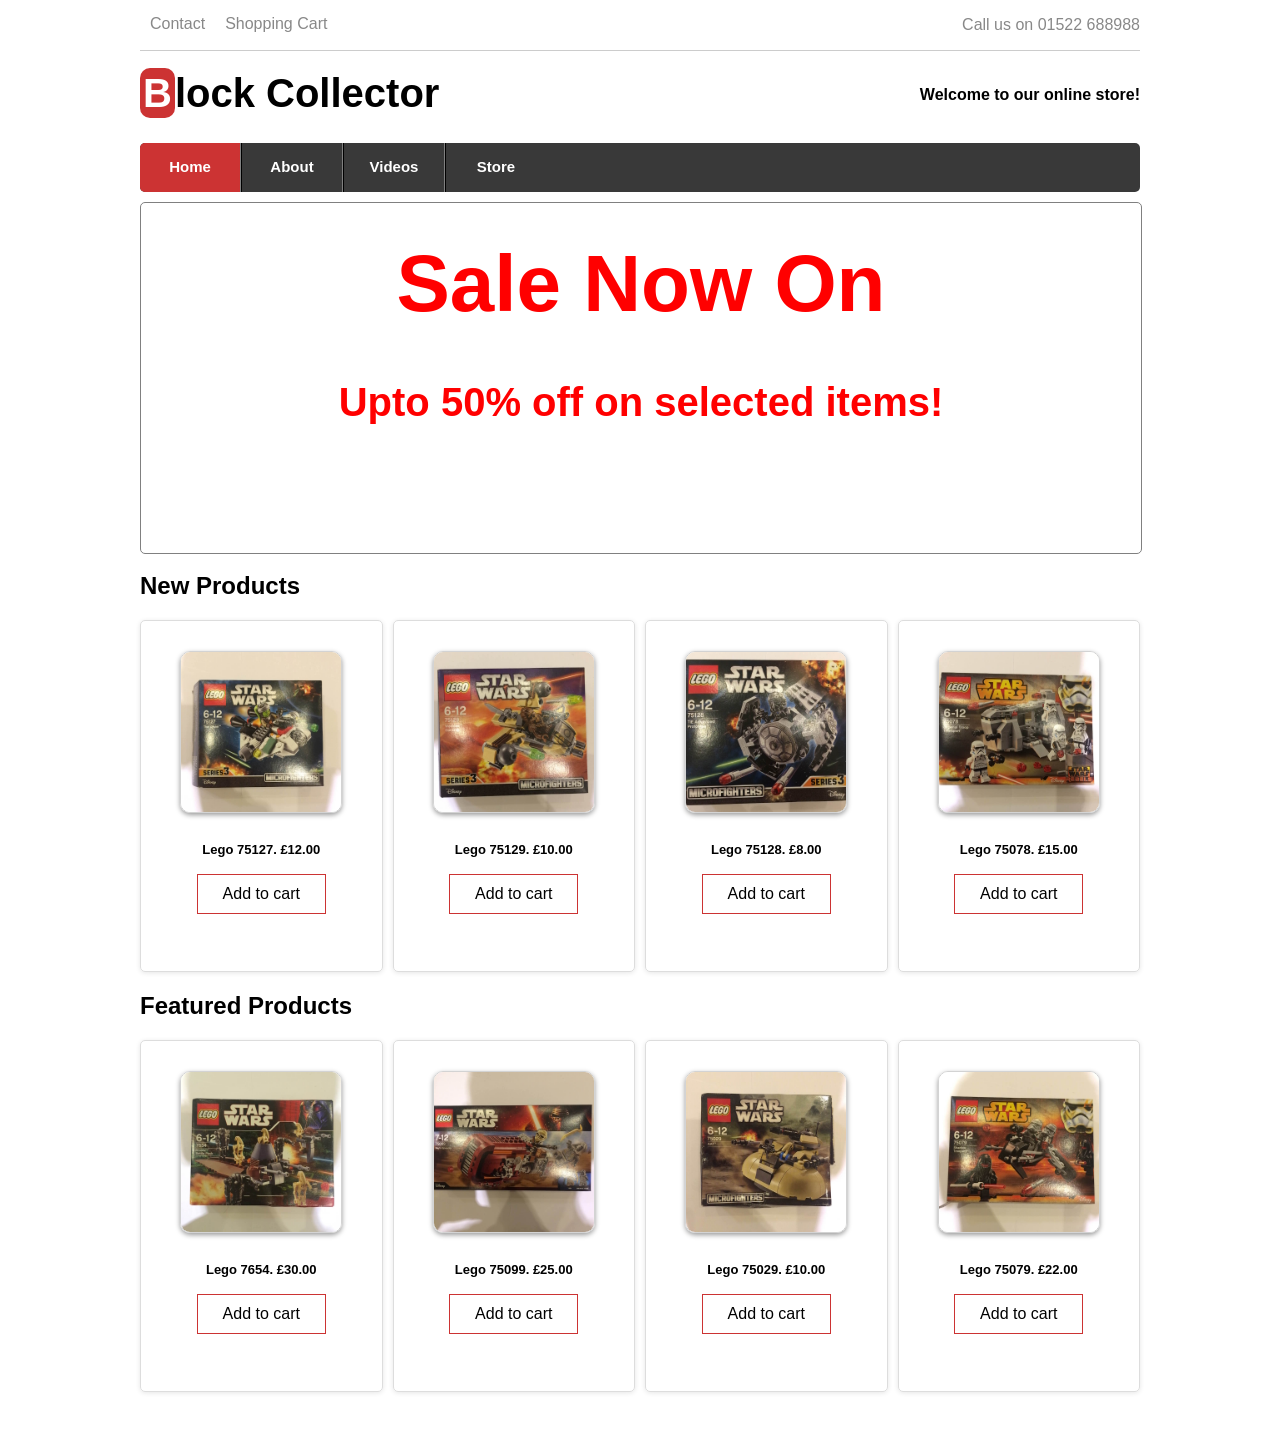
<file: index.html>
<!doctype html>
<html>
  <head>
    <meta charset="utf-8">
    <title>Block Collector</title>
    <link rel="stylesheet" type="text/css" href="styles/style.css">
  </head>
  <body>
    <header class="top-navbar">
      <div class="container">
        <div class="call-us">Call us on 01522 688988</div>
        <ul class="top-navbar-list">
          <li><a href="mailto:hayden@haydencoe.co.uk">Contact</a></li>
          <!-- <li><a href="#friends">Friends</a></li> -->
          <li><a href="cart.html">Shopping Cart</a></li>
        </ul>
      </div>
    </header>
    <div class="container">

      <h1 class="main-title">Block Collector<span>Welcome to our online store!</span></h1>

      <ul class="nav nav-tabs">
        <li class="active"><a href="index.html">Home</a></li>
        <li><a href="about.html">About</a></li>
        <li><a href="videos.html">Videos</a></li>
        <li><a href="store.html">Store</a></li>
      </ul>

      <div id="slideshow">
         <div>
          <h3>Sale Now On</h3>
          <h4>Upto 50% off on selected items!</h4>
         </div>
         <div style="text-align: center;">
           <h5>Deal of the Day</h5>
           <img alt="Product image" class="product-image" src= "images/40114.jpg">
           <p>Now only £5.00!</p>
        </div>
      </div>

      <section>
        <h2>New Products</h2>

        <div class="row">
          <div class="panel">
            <img alt="Product image" class="product-image" src="images/75127.jpg">
            <p>Lego 75127. £12.00</p>
        	  <button class="button" onclick="addCart('75127', 'Lego Star Wars Microfighters 75127', '£12.00')">Add to cart</button>
          </div>
          <div class ="panel">
          	<img alt="Product image" class="product-image" src= "images/75129.jpg">
          	<p>Lego 75129. £10.00</p>
          	<button class="button" onclick="addCart('75129', 'Lego Star Wars Microfighters 75129', '£10.00')">Add to cart</button>
          </div>
          <div class ="panel">
          	<img alt="Product image" class="product-image" src= "images/75128.jpg">
          	<p>Lego 75128. £8.00</p>
          	<button class="button" onclick="addCart('75128', 'Lego Star Wars Microfighters 75128', '£8.00')">Add to cart</button>
          </div>
          <div class ="panel">
          	<img alt="Product image" class="product-image" src= "images/75078.jpg">
          	<p>Lego 75078. £15.00</p>
          	<button class="button" onclick="addCart('75078', 'Lego Star Wars Rebels 75078', '£15.00')">Add to cart</button>
          </div>
        </div>
      </section>

      <section>
        <h2>Featured Products</h2>

        <div class="row">
          <div class="panel">
          	<img alt="Product image" class="product-image" src= "images/7654.jpg">
          	<p>Lego 7654. £30.00</p>
          	<button class="button" onclick="addCart('7654', 'Lego Star Wars 7654', '£30.00')">Add to cart</button>
          </div>
          <div class ="panel">
          	<img alt="Product image" class="product-image" src="images/75099.jpg">
          	<p>Lego 75099. £25.00</p>
          	<button class="button" onclick="addCart('75099', 'Lego Star Wars 75099', '£25.00')">Add to cart</button>
          </div>
          <div class ="panel">
          	<img alt="Product image" class="product-image" src="images/75029.jpg">
          	<p>Lego 75029. £10.00</p>
          	<button class="button" onclick="addCart('75029', 'Lego Star Wars Microfighters 75029', '£10.00')">Add to cart</button>
          </div>
          <div class ="panel">
          	<img alt="Product image" class="product-image" src="images/75079.jpg">
          	<p>Lego 75079. £22.00</p>
          	<button class="button" onclick="addCart('75079', 'Lego Star Wars 75079', '£22.00')">Add to cart</button>
          </div>
        </div>
      </section>

    </div>

    <footer>
      <div class="container">
        <!-- <a href="https://validator.w3.org/nu/?doc=http%3A%2F%2Fwww.haydencoe.co.uk%2F" class="valid-link">Valid HTML5</a> -->
        <!-- <div>&copy; Copyright 2016 Hayden Coe</div> -->
      </div>
    </footer>

    <script src="https://ajax.googleapis.com/ajax/libs/jquery/2.1.4/jquery.min.js"></script>
    <script src="scripts/common.js"></script>
  </body>
</html>
</file>
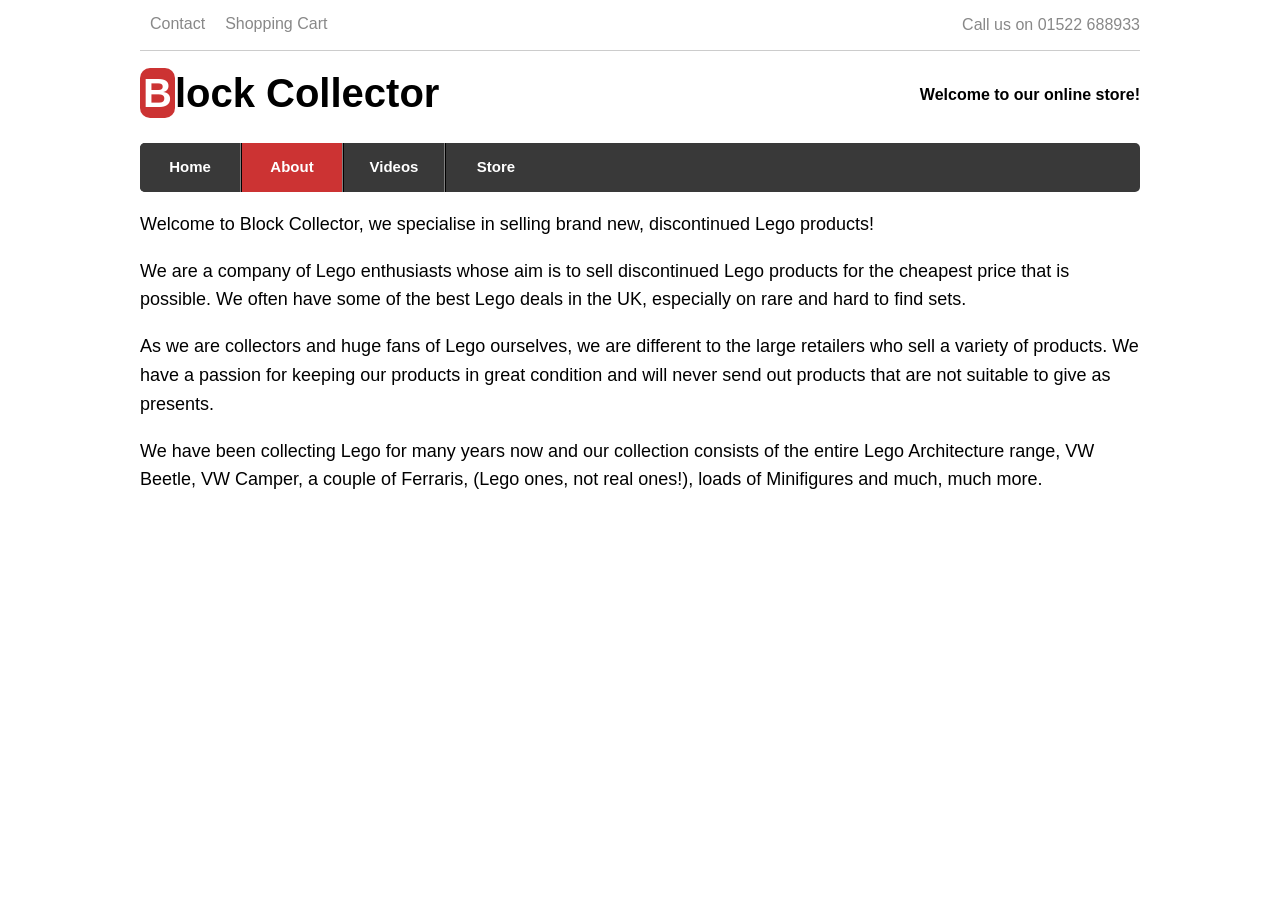
<file: about.html>
<!doctype html>
<html>
  <head>
    <meta charset="utf-8">
    <title>About | Block Collector</title>
    <link rel="stylesheet" type="text/css" href="styles/style.css">
  </head>
  <body>
    <header class="top-navbar">
      <div class="container">
        <div class="call-us">Call us on 01522 688933</div>
        <ul class="top-navbar-list">
          <li><a href="mailto:hayden@haydencoe.co.uk">Contact</a></li>
          <!-- <li><a href="#friends">Friends</a></li> -->
          <li><a href="cart.html">Shopping Cart</a></li>
        </ul>
      </div>
    </header>
    <div class="container">

      <h1 class="main-title">Block Collector<span>Welcome to our online store!</span></h1>

      <ul class="nav nav-tabs">
        <li><a href="index.html">Home</a></li>
        <li class="active"><a href="about.html">About</a></li>
        <li><a href="videos.html">Videos</a></li>
        <li><a href="store.html">Store</a></li>
      </ul>

      <p class="firstpara">
        Welcome to Block Collector, we specialise in selling brand new, discontinued Lego products!
      </p>

      <p>
        We are a company of Lego enthusiasts whose aim is to sell discontinued Lego products for the cheapest price
        that is possible. We often have some of the best Lego deals in the UK, especially on rare and hard to find
        sets.
      </p>
      <p>
        As we are collectors and huge fans of Lego ourselves, we are different to the large retailers who sell
        a variety of products. We have a passion for keeping our products in great condition and will never send out
        products that are not suitable to give as presents.
      </p>

      <p>
        We have been collecting Lego for many years now and our collection consists of the entire Lego Architecture
        range, VW Beetle, VW Camper, a couple of Ferraris, (Lego ones, not real ones!), loads of Minifigures and much,
        much more.
      </p>
    </div>

    <footer>
      <div class="container">
        <!-- <a href="https://validator.w3.org/nu/?doc=http%3A%2F%2Fwww.haydencoe.co.uk%2Fabout.html" class="valid-link">Valid HTML5</a> -->
        <!-- <div>&copy; Copyright 2016 Hayden Coe</div> -->
      </div>
    </footer>

    <script src="https://ajax.googleapis.com/ajax/libs/jquery/2.1.4/jquery.min.js"></script>
    <script src="scripts/common.js"></script>

  </body>
</html>
</file>
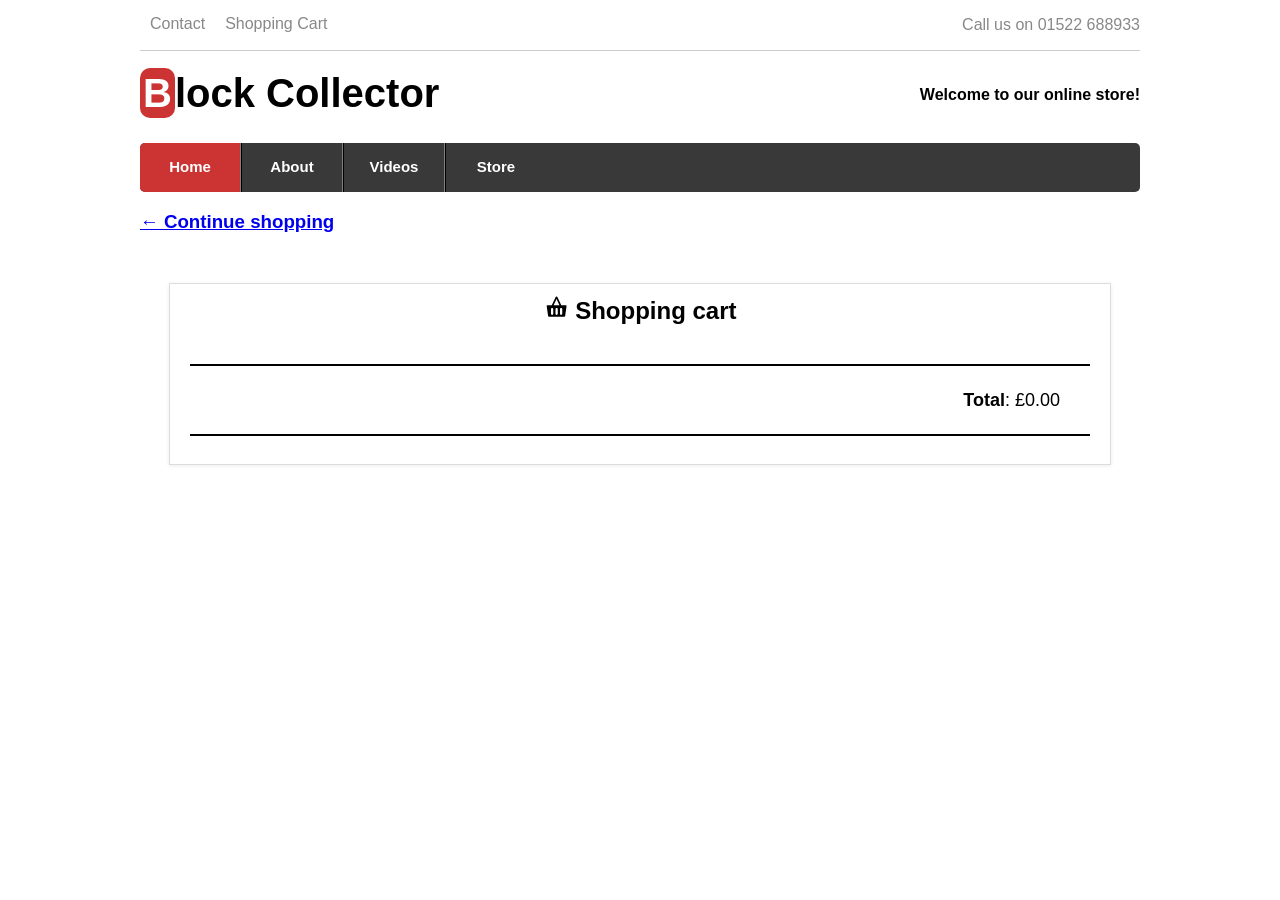
<file: cart.html>
<!doctype html>
<html>
  <head>
    <meta charset="utf-8">
    <title>About | Block Collector</title>
    <link rel="stylesheet" type="text/css" href="styles/style.css">
  </head>
  <body>
    <header class="top-navbar">
      <div class="container">
        <div class="call-us">Call us on 01522 688933</div>
        <ul class="top-navbar-list">
          <li><a href="mailto:hayden@haydencoe.co.uk">Contact</a></li>
          <!-- <li><a href="#friends">Friends</a></li> -->
          <li><a href="cart.html">Shopping Cart</a></li>
        </ul>
      </div>
    </header>
    <div class="container">

      <h1 class="main-title">Block Collector<span>Welcome to our online store!</span></h1>

      <ul class="nav nav-tabs">
        <li class="active"><a href="index.html">Home</a></li>
        <li><a href="about.html">About</a></li>
        <li><a href="videos.html">Videos</a></li>
        <li><a href="store.html">Store</a></li>
      </ul>
      <a href="/Shop-Style-Website-Project"><h3>← Continue shopping</h3></a>


      <div class="cart-container">
        <h2><img class="cart-icon" src="images/basket.svg"> Shopping cart</h2>
        <ul id="cart-list">

        </ul>
        <p class="total-container">
          <strong>Total</strong>: <span id="cart-total"></span>
        </p>
      </div>
    </div>

    <footer>
      <div class="container">
        <!-- <a href="https://validator.w3.org/nu/?doc=http%3A%2F%2Fwww.haydencoe.co.uk%2Fcart.html" class="valid-link">Valid HTML5</a> -->
        <!-- <div>&copy; Copyright 2016 Hayden Coe</div> -->
      </div>
    </footer>

    <script src="https://ajax.googleapis.com/ajax/libs/jquery/2.1.4/jquery.min.js"></script>
    <script src="scripts/common.js"></script>
    <script src="scripts/cart.js"></script>

  </body>
</html>
</file>
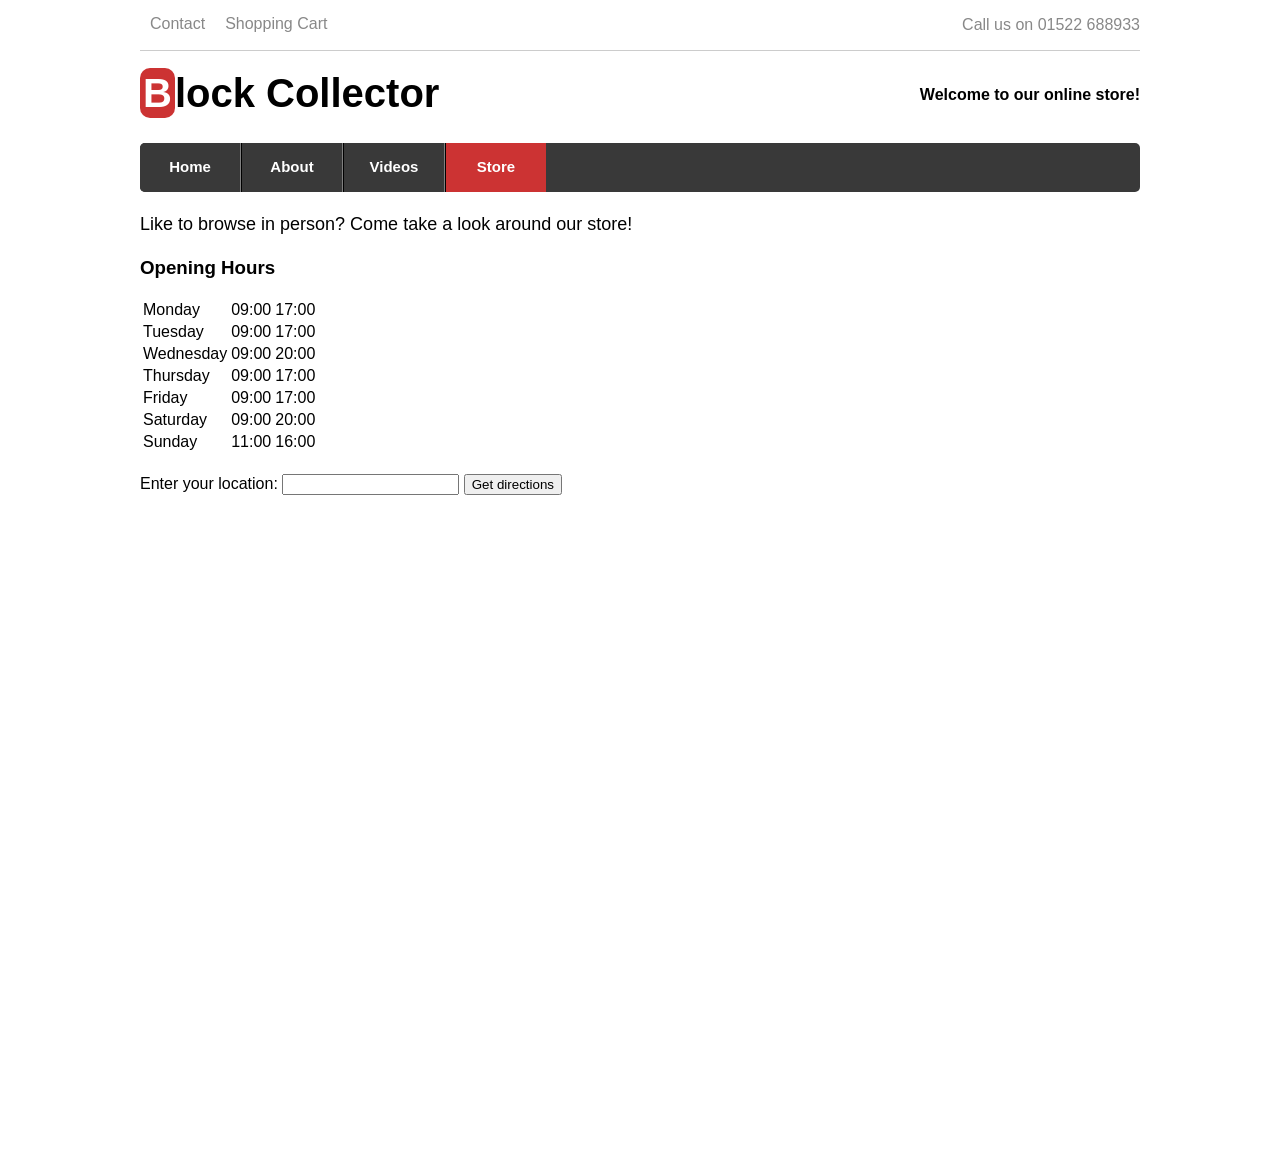
<file: store.html>
<!doctype html>
<html>
  <head>
    <meta charset="utf-8">
    <title>Store | Block Collector</title>
    <link rel="stylesheet" type="text/css" href="styles/style.css">
  </head>
  <body>
    <header class="top-navbar">
      <div class="container">
        <div class="call-us">Call us on 01522 688933</div>
        <ul class="top-navbar-list">
          <li><a href="mailto:hayden@haydencoe.co.uk">Contact</a></li>
          <!-- <li><a href="#friends">Friends</a></li> -->
          <li><a href="cart.html">Shopping Cart</a></li>
        </ul>
      </div>
    </header>
    <div class="container">

      <h1 class="main-title">Block Collector<span>Welcome to our online store!</span></h1>

      <ul class="nav nav-tabs">
        <li><a href="index.html">Home</a></li>
        <li><a href="about.html">About</a></li>
        <li><a href="videos.html">Videos</a></li>
        <li class="active"><a href="store.html">Store</a></li>
      </ul>

      <p>Like to browse in person? Come take a look around our store!</p>

      <h3>Opening Hours</h3>
      <table>
        <tbody>
          <tr><td class="day">Monday</td><td>09:00</td><td>17:00</td></tr>
          <tr><td class="day">Tuesday</td><td>09:00</td><td>17:00</td></tr>
          <tr><td class="day">Wednesday</td><td>09:00</td><td>20:00</td></tr>
          <tr><td class="day">Thursday</td><td>09:00</td><td>17:00</td></tr>
          <tr><td class="day">Friday</td><td>09:00</td><td>17:00</td></tr>
          <tr><td class="day">Saturday</td><td>09:00</td><td>20:00</td></tr>
          <tr><td class="day">Sunday</td><td>11:00</td><td>16:00</td></tr>
        </tbody>
      </table>

      <form class="directions-form" action="http://maps.google.com/maps" method="get" target="_blank">
         <label for="saddr">Enter your location: </label>
         <input type="text" name="saddr" id="saddr">
         <input type="hidden" name="daddr" value="LN6 9ZE">
         <input type="submit" value="Get directions">
      </form>
      <div class="map-container">
        <iframe src="https://www.google.com/maps/embed/v1/place?q=Lincoln+LN6+9ZE,+United+Kingdom&key=AIzaSyAN0om9mFmy1QN6Wf54tXAowK4eT0ZUPrU" allowfullscreen></iframe>
      </div>
    </div>

    <footer>
      <div class="container">
        <!-- <a href="https://validator.w3.org/nu/?doc=http%3A%2F%2Fwww.haydencoe.co.uk%2Fstore.html" class="valid-link">Valid HTML5</a> -->
        <!-- <div>&copy; Copyright 2016 Hayden Coe</div> -->
      </div>
    </footer>

    <script src="https://ajax.googleapis.com/ajax/libs/jquery/2.1.4/jquery.min.js"></script>
    <script src="scripts/common.js"></script>

  </body>
</html>
</file>
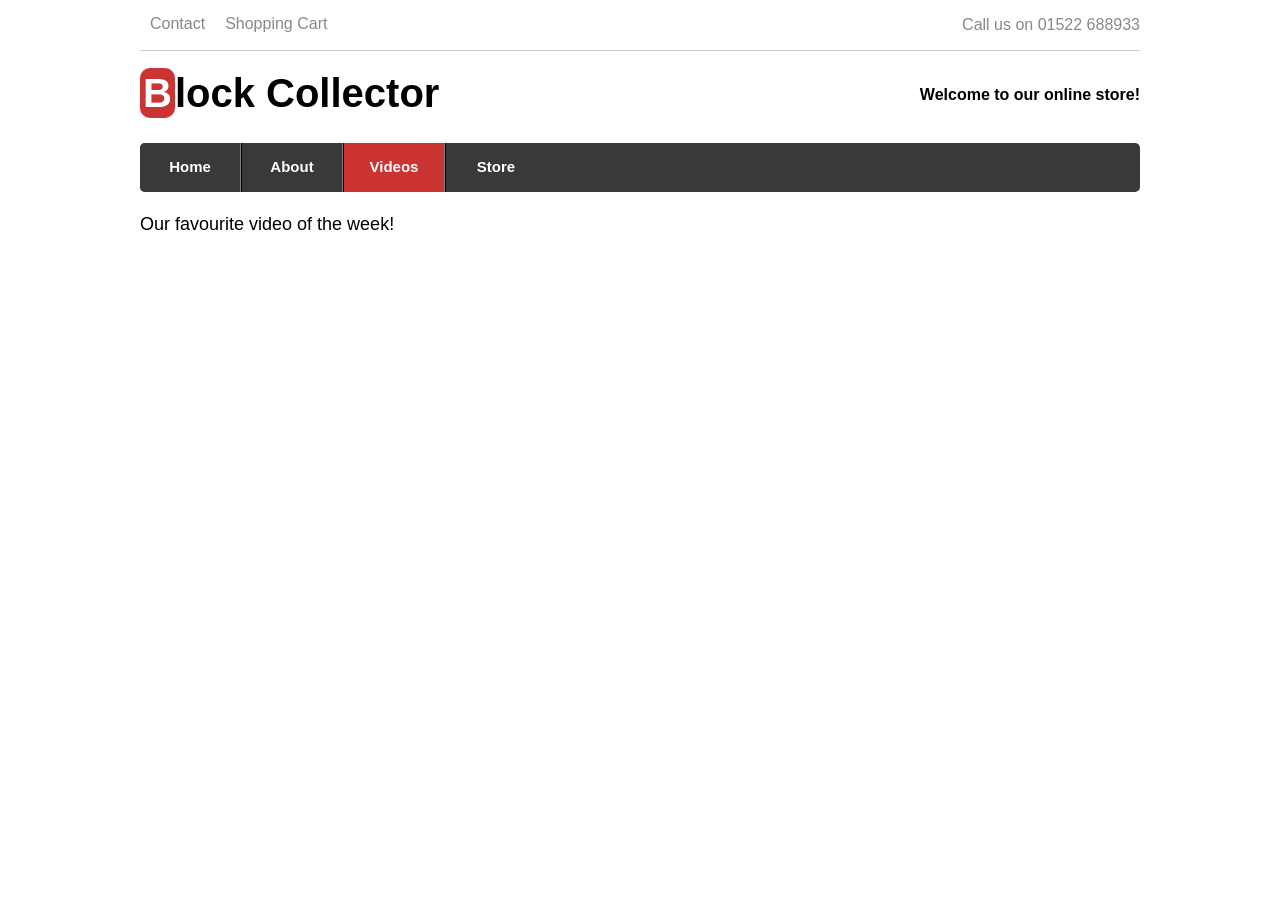
<file: videos.html>
<!doctype html>
<html>
  <head>
    <meta charset="utf-8">
    <title>Videos | Block Collector</title>
    <link rel="stylesheet" type="text/css" href="styles/style.css">
  </head>
  <body>
    <header class="top-navbar">
      <div class="container">
        <div class="call-us">Call us on 01522 688933</div>
        <ul class="top-navbar-list">
          <li><a href="mailto:hayden@haydencoe.co.uk">Contact</a></li>
          <!-- <li><a href="#friends">Friends</a></li> -->
          <li><a href="cart.html">Shopping Cart</a></li>
        </ul>
      </div>
    </header>
    <div class="container">

      <h1 class="main-title">Block Collector<span>Welcome to our online store!</span></h1>

      <ul class="nav nav-tabs">
        <li><a href="index.html">Home</a></li>
        <li><a href="about.html">About</a></li>
        <li class="active"><a href="videos.html">Videos</a></li>
        <li><a href="store.html">Store</a></li>
      </ul>

      <p>Our favourite video of the week!</p>
      <div class="video-container">
        <iframe src="https://www.youtube.com/embed/AosE8K6XsrE" allowfullscreen></iframe>
      </div>

    </div>

    <footer>
      <div class="container">
        <!-- <a href="https://validator.w3.org/nu/?doc=http%3A%2F%2Fwww.haydencoe.co.uk%2Fvideos.html" class="valid-link">Valid HTML5</a> -->
        <!-- <div>&copy; Copyright 2016 Hayden Coe</div> -->
      </div>
    </footer>

    <script src="https://ajax.googleapis.com/ajax/libs/jquery/2.1.4/jquery.min.js"></script>
    <script src="scripts/common.js"></script>

  </body>
</html>
</file>
<file: styles/style.css>
/* Global styles to apply to the whole page */
html {
  font-family: 'Arial Rounded MT Bold', 'Helvetica Rounded', Arial, sans-serif;
}

body {
  position: relative;
  margin: 0;
  height: auto;
  background: white;
}

h1, h2, h3, h4, h5 {
  font-weight: bold;
}

h2 {
  margin: 20px 0;
}

p {
  font-size: 18px;
  line-height: 1.6;
}

/* Overall container to set maximum width */
.container {
  padding: 0 10px;
  margin: 0 auto;
  max-width: 1000px;
  height: auto;
}

/* The top navbar that toggles dark as the page scrolls */
.top-navbar {
  position: fixed;
  height: 50px;
  top: 0;
  left: 0;
  width: 100%;
  color: #888;
  z-index: 99;
}

.top-navbar.dark {
    margin: 0px;
    width: 100%;
    opacity: 0.6;
    background-color: #314D68;
    color: #eee;
}

.top-navbar-list {
  list-style-type: none;
  width: auto;
}

.top-navbar-list li {
  float: left;
}

.top-navbar-list li > a {
  position: relative;
  text-decoration: none;
  color: #888;
  padding-top: 20px;
  padding: 15px 10px;
  display: block;
}

.top-navbar.dark .top-navbar-list li > a {
  color: #eee;
}

.top-navbar-list li > a:hover {
    color: #f00;
}

.top-navbar.dark .top-navbar-list li > a:hover{
  color: #f00;
}

.top-navbar-list li > a:before {
    content: "";
    position: absolute;
    width: 100%;
    height: 2px;
    bottom: 0;
    left: 0;
    background-color: lightgray;
    visibility: hidden;
    -webkit-transform: scaleX(0);
    transform: scaleX(0);
    -webkit-transition: all 0.3s ease-in-out 0s;
    transition: all 0.3s ease-in-out 0s;
}

.top-navbar-list li > a:hover:before {
    visibility: visible;
    -webkit-transform: scaleX(1);
    transform: scaleX(1);
}

.top-navbar-list li.active {
    color: #ddd;
    text-decoration: none;
}

.call-us {
  height: auto;
  float: right;
  line-height: 50px;
  margin: 0;
}



/* Main page title with first letter red background */
h1 {
  margin-top: 50px;
  font-size: 40px;
  border-top: 1px solid #ccc;
  padding-top: 20px;
}

h1::first-letter {
    color: white;
    font-size: 40px;
    background-color: #CC3333;
    padding: 3px;
    border-radius: 10px;
}

h1 span {
    padding-top: 15px;
    font-size: 16px;
    float: right;
}

/* Main navbar links to other pages */
.nav {
    margin-bottom: 0px;
    list-style: none;
    width: auto;
    background: #393939;
    border-radius: 5px;
    clear: both;
}
.nav > li > a {
    display: block;
}
.nav-tabs:before,
.nav-tabs:after {
    display: table;
    content: "";
}
.nav-tabs:after {
    clear: both;
}
.nav-tabs > li {
    float: left;
}
.nav-tabs {
    border-bottom: 0px solid #ddd;
}
.nav-tabs > li {
    margin-bottom: -1px;
    width: 100px;
    height: 50px;
    border-right: 1px solid gray;
    border-left: 1px solid black;
}
.nav-tabs > li:first-child {
    border-left: 0px solid black;
}
.nav-tabs > li:last-child {
    border-right: 0px solid black;
}
.nav-tabs > li > a {
    padding-top: 15px;
    padding-bottom: 5px;
    line-height: 18px;
    border: 0px solid transparent;
    color: white;
    font-weight: bold;
    display: inline-block;
    text-decoration: none;
    font-size: 15px;
    width: 100%;
    height: 30px;
    text-align: center;
    background-size: 100% 200%;
    background-image: linear-gradient(to top, #CC3333 50%, #393939 50%);
    -webkit-transition: background-position 1s;
    -moz-transition: background-position 1s;
    transition: background-position 1s;
}
.nav-tabs > li > a:hover {
    border-color: #eeeeee #eeeeee #dddddd;
    color: red;
    background-position: 0 10%;
}
.nav-tabs > .active > a,
.nav-tabs > .active > a:hover {
    cursor: default;
    border: 0px solid #ddd;
    color: white;
    background-position: 0 100%;
}

/* Slideshow for daily deals */
#slideshow {
    position: relative;
    height: 350px;
    margin: 10px 0;
}
#slideshow > div {
    text-align: center;
    position: absolute;
    border-radius: 5px;
    border-collapse: collapse;
    border: 1px solid gray;
    margin-top: 0px;
    margin-right: 0px;
    margin-left: 0px;
    margin-bottom: auto;
    float: right;
    width: 100%;
    height: 350px;
    text-align: center;
}

#slideshow h3, h4, h5 {
  color: red;
  text-align: center;
  padding: 5px;
}

#slideshow h3 {
  font-size: 80px;
  margin: 30px 0 20px 0;
}

#slideshow h4 {
  font-size: 40px;
  margin: 40px 0 20px 0;
}
#slideshow h5 {
  margin: 20px 0 20px 0;
  font-size: 40px;
}

/* Product panels in rows */
.row {
    display: -webkit-flex;
    display: flex;
    margin: 20px 0;
}

.panel {
  position: relative;
  flex: auto;
  text-align: center;
  border-radius: 5px;
  padding: 20px;
  padding-bottom: 30px;
  border-collapse: collapse;
  border: 1px solid #ddd;
  box-shadow: 0 1px 5px rgba(0, 0, 0, 0.1);
  margin-right: 10px;
  height: 300px;
  z-index: 1;
}

.panel:last-child {
  margin-right: 0;
}

.button {
    padding: 10px 25px;
    text-align: center;
    text-decoration: none;
    display: inline-block;
    font-size: 16px;
    -webkit-transition-duration: 0.6s;
    transition-duration: 0.6s;
    cursor: pointer;
    background-color: white;
    color: black;
    border: 1px solid #CC3333;
    margin-bottom: 20px;
}

.button:hover {
    background-color: #CC3333;
    color: white;
}

.panel p {
    font-size: 13px;
    text-align: center;
    font-weight: bold;
}

ul {
    margin: 0;
    list-style-type: none;
    padding-left: 0;
    /*margin-top: 100px;*/
    width: 1500px;
    overflow: hidden;
}
.product-image {
    z-index: 10;
    width: 80%;
    max-width: 170px;
    height: auto;
    margin: 10px 0;
    border: 1px solid lightgray;
    border-collapse: collapse;
    box-shadow: 0 2px 5px rgba(0, 0, 0, 0.4);
    border-radius: 10px;
    -moz-transition: -moz-transform 0.5s ease-in;
    -webkit-transition: -webkit-transform 0.5s ease-in;
    -o-transition: -o-transform 0.5s ease-in;
}
.product-image:hover {
    -moz-transform: scale(2);
    -webkit-transform: scale(2);
    -o-transform: scale(2);
    transform: scale(2);
}

/* Shopping cart */
.cart-container {
  font-family: 'Arial Rounded MT Bold', 'Helvetica Rounded', Arial, sans-serif;
  max-width: 900px;
  margin: 50px auto;
  border: 1px solid #ddd;
  box-shadow: 0 1px 4px rgba(0, 0, 0, 0.08);
  padding: 10px 20px;
  height: auto;
}

.cart-container h2 {
  text-align: center;
  font-size: 24px;
  margin: 0 0 20px;
  line-height: 30px;
}

.cart-container .cart-icon {
  width: 25px;
  height: 25px;
}

.cart-container span {
  display: inline;
}

.cart-container ul {
  width: auto;
}

.cart-container ul li {
  border-top: 1px solid #ccc;
  padding: 20px 30px;
}

.cart-container .item-price {
  float: right;
}

.cart-container .total-container {
  padding: 20px 30px;
  text-align: right;
  border-top: 2px solid #000;
  border-bottom: 2px solid #000;
}

.cart-container .remove {
  padding-right: 10px;
  float: right;
}



/* Responsive embedded iframes for videos and maps */
.video-container, .map-container {
  position: relative;
  padding-bottom: 56.25%; /* 16:9 */
  padding-top: 25px;
  height: 0;
}

.video-container iframe, .map-container iframe {
  position: absolute;
  top: 0;
  left: 0;
  width: 100%;
  height: 100%;
  border: none;
}

.directions-form {
  margin: 20px 0;
}

footer {
  margin: 50px 0 10px;
}

footer .valid-link {
  float: right;
}
</file>
